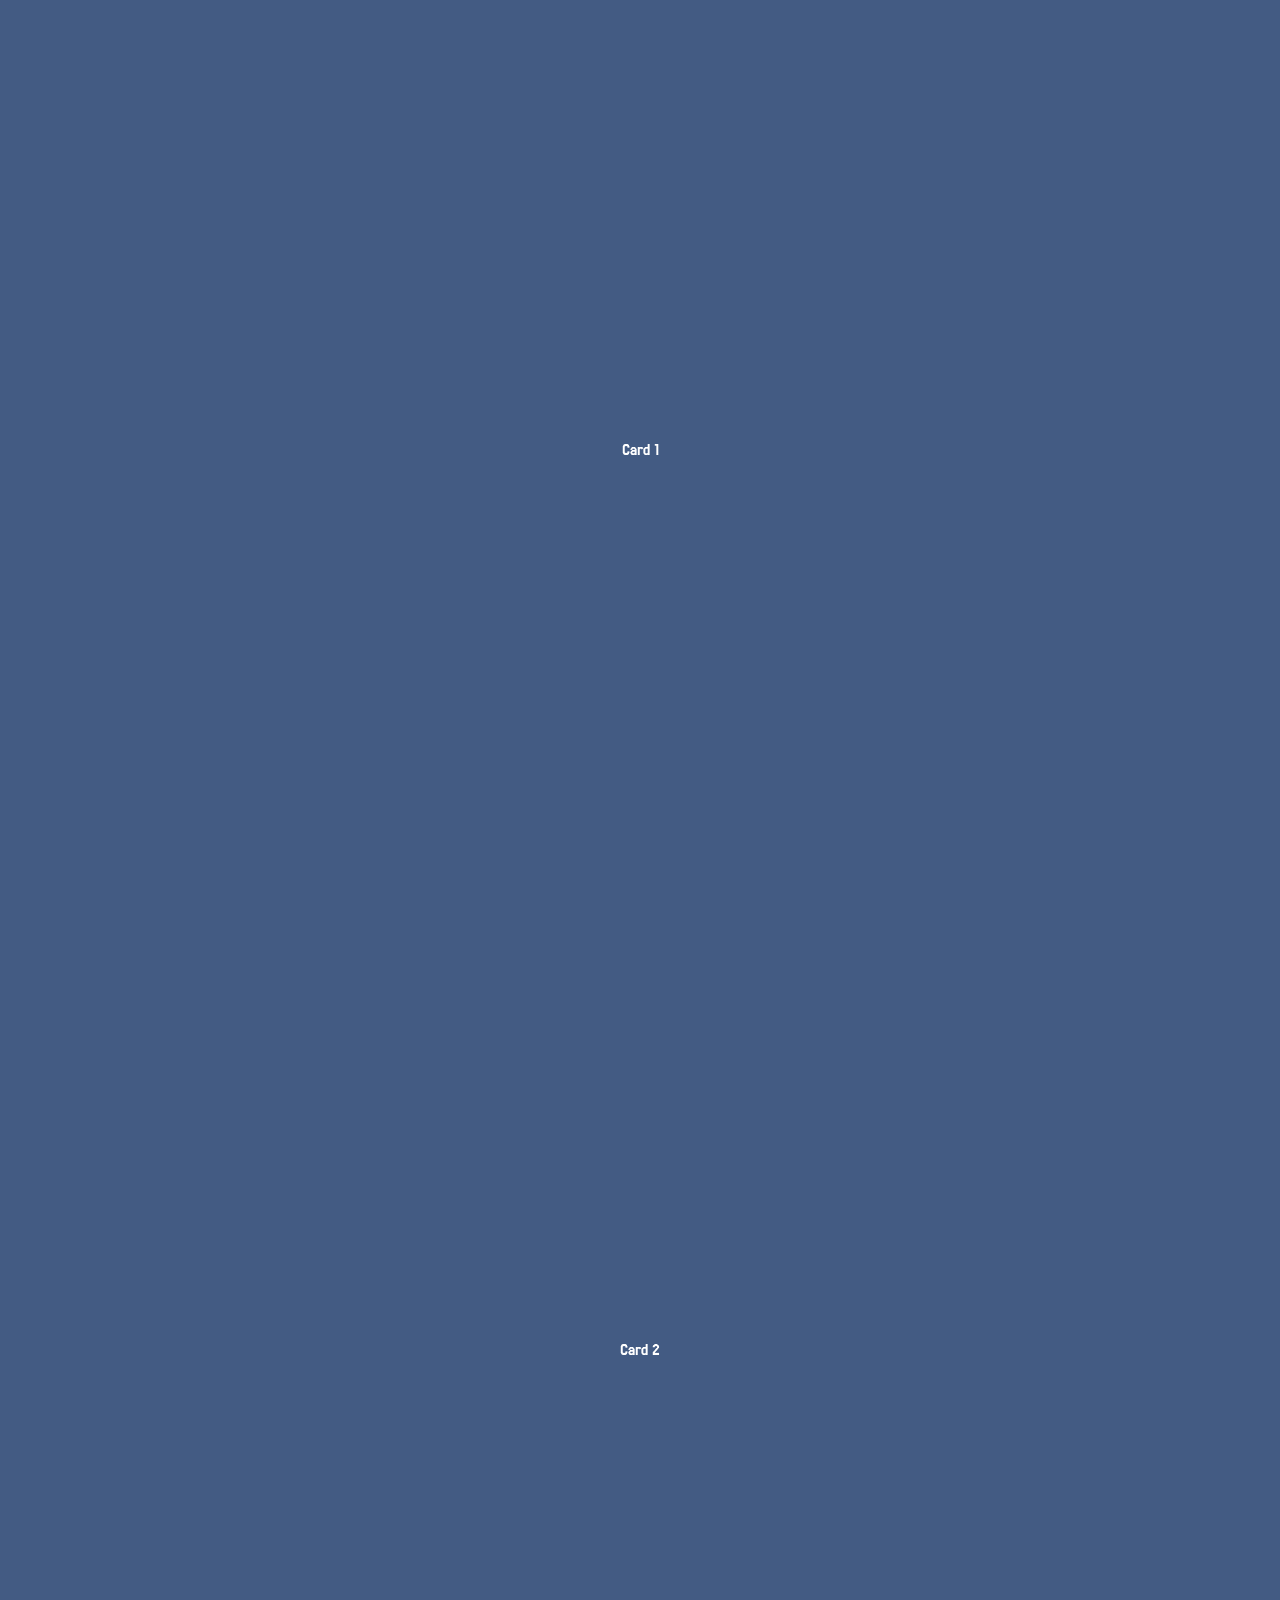
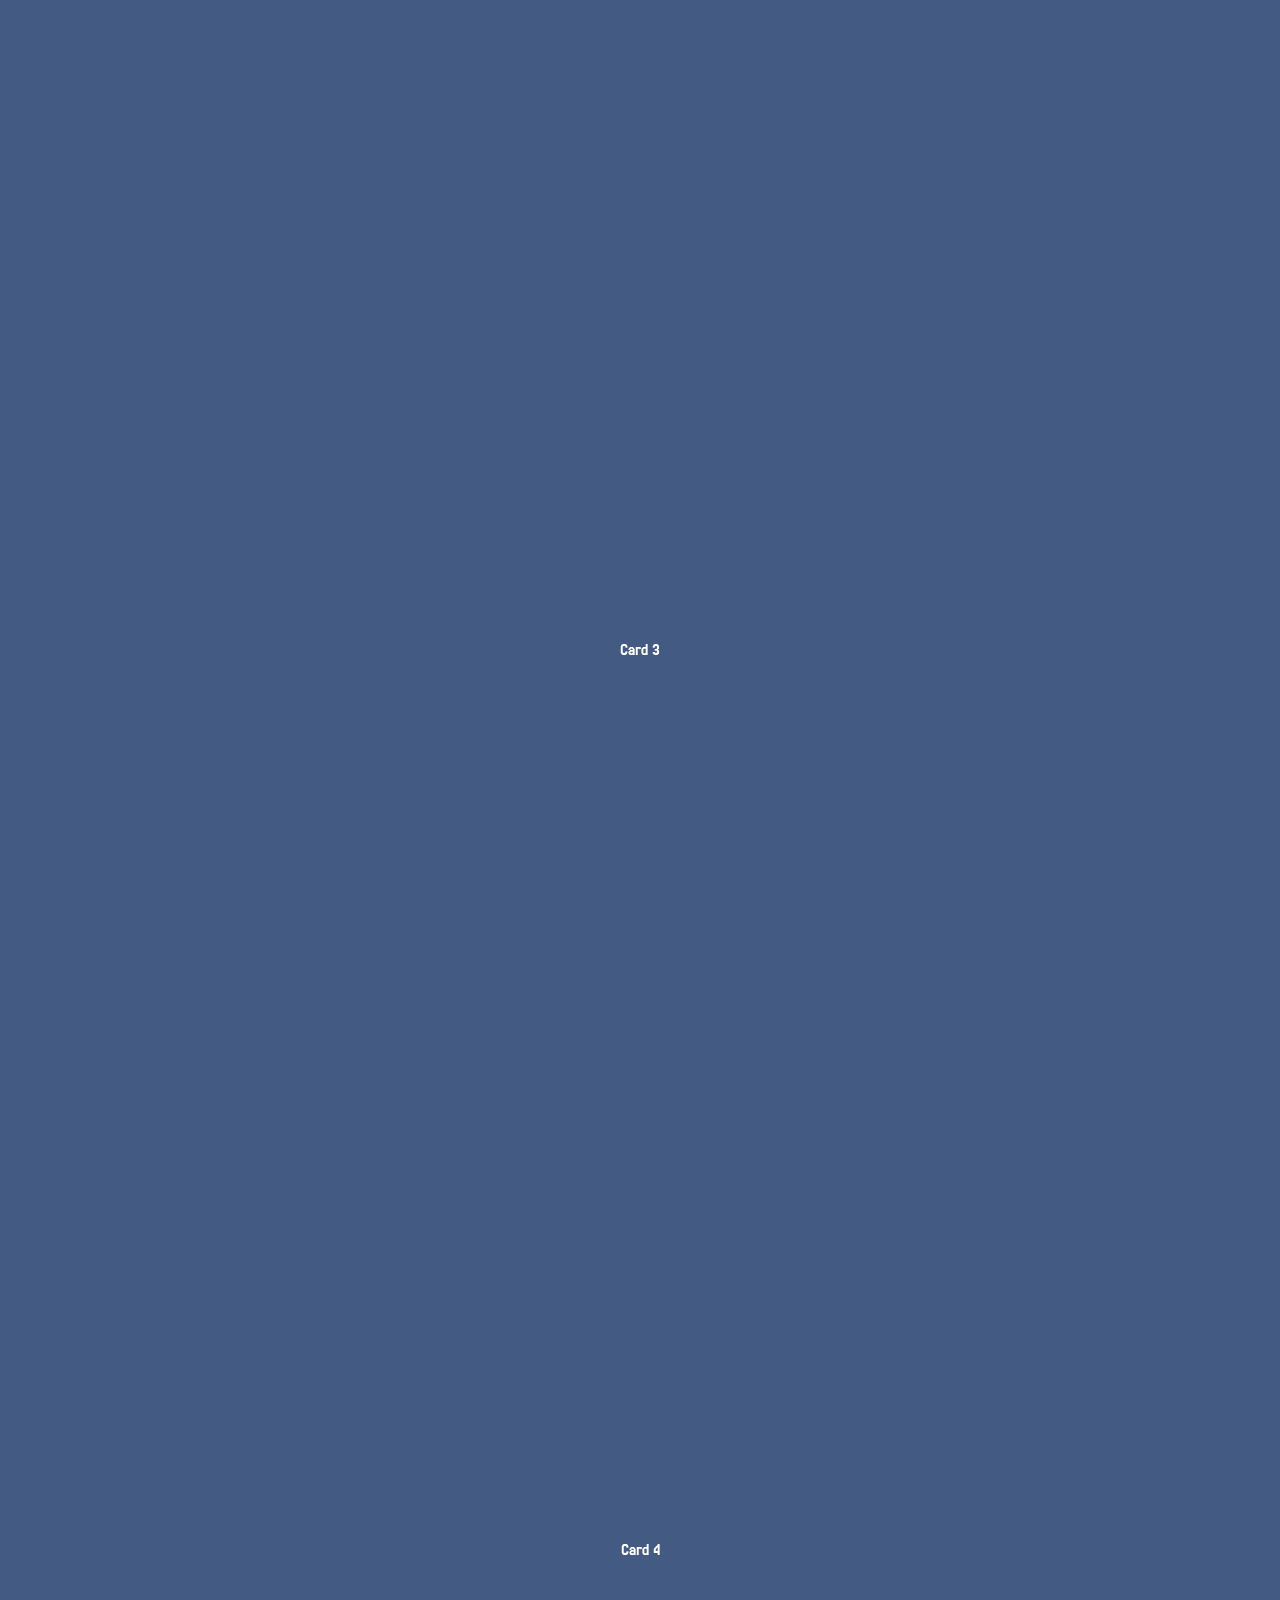
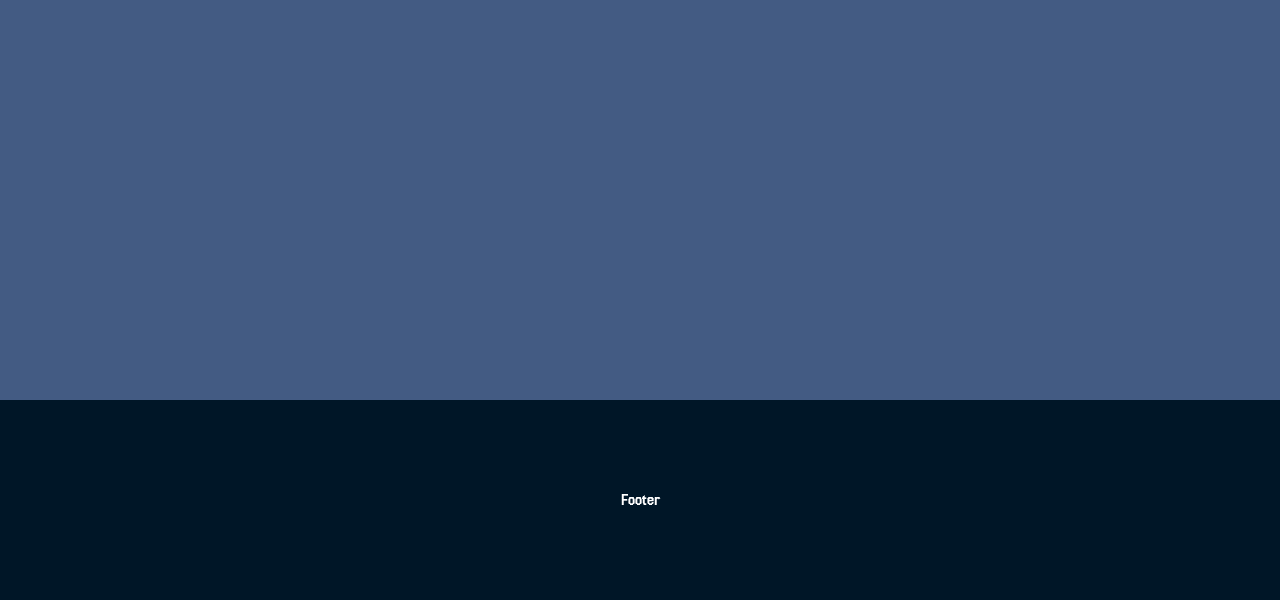
<file: index.html>
<!DOCTYPE html>
<html lang="fr">
  <head>
    <meta charset="UTF-8" />
    <meta name="viewport" content="width=device-width, initial-scale=1.0" />
    <title>Metablue2000.io</title>
    <link rel="stylesheet" href="styles.css" />
    <link rel="preconnect" href="https://fonts.googleapis.com" />
    <link
      href="https://fonts.googleapis.com/css2?family=Jersey+25&display=swap"
      rel="stylesheet"
    />
  </head>
  <body>
    <div>
      <div class="card">Card 1</div>
      <div class="card">Card 2</div>
      <div class="card">Card 3</div>
      <div class="card">Card 4</div>
    </div>

    <div class="footer">Footer</div>
  </body>
</html>
</file>
<file: styles.css>
* {
    margin: 0;
    padding: 0;
    box-sizing: border-box;
}

body {
font-family: "Jersey 25", sans-serif;
}

.header, .footer {
    background-color: #001627;
    color: white;
    height: 200px;
    display: flex;
    justify-content: center;
    align-items: center;
}

.card{
    width: 100vw;
    height: 100vh;
    background: rgb(20,50,100,0.8);
    color: white;
    display: flex;
    justify-content: center;
    align-items: center;
    position: sticky;
    top: 0;
}
</file>
